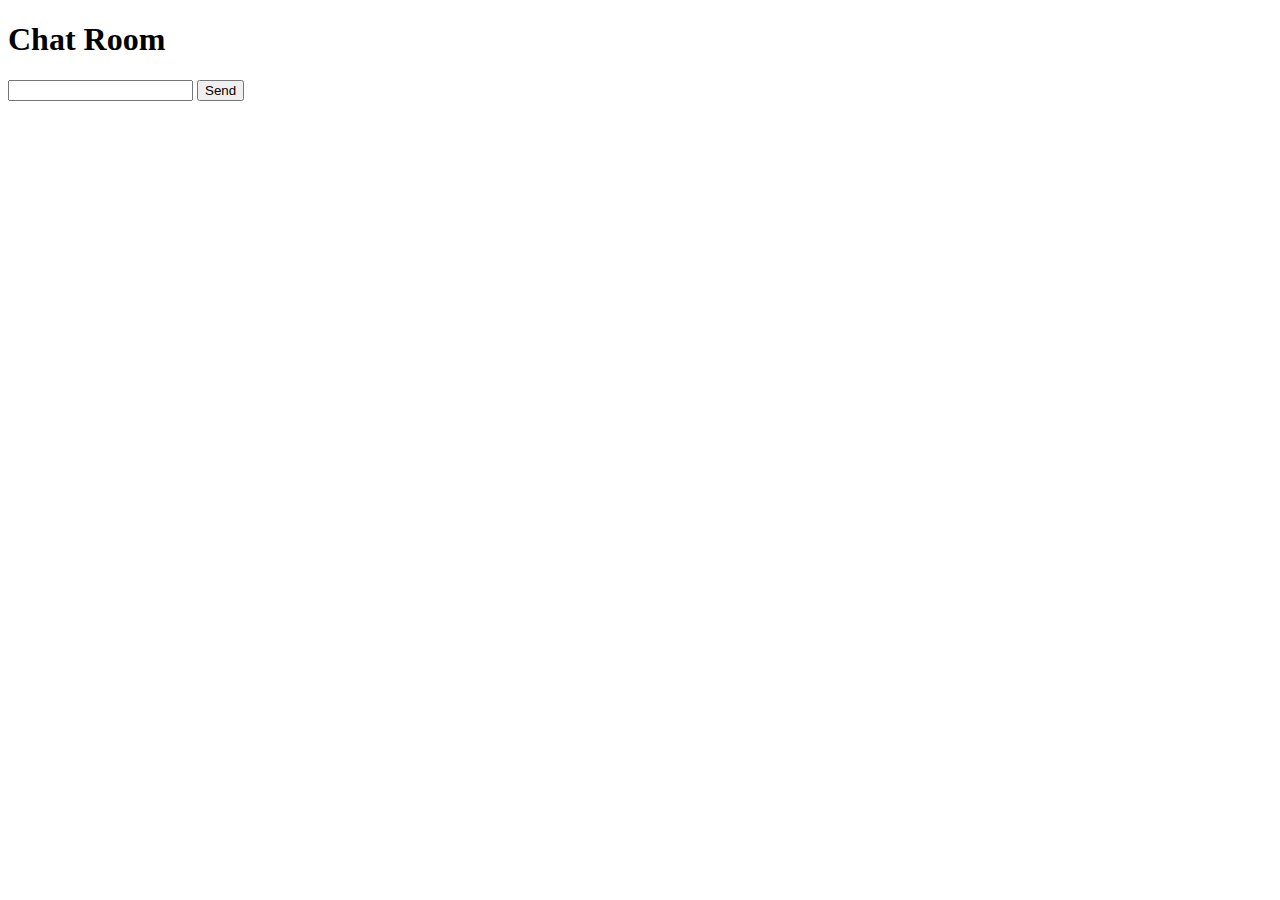
<file: templates/temp.html>
<!DOCTYPE html>
<html>
<head>
    <meta charset="UTF-8">
    <title>Chat</title>
</head>
<body>
    <h1>Chat Room</h1>
    <div id="chat-log"></div>
    <form id="chat-form">
        <input type="text" id="message-input" autocomplete="off">
        <button type="submit" id="send-button">Send</button>
    </form>

    <script>
        var roomName  = '{{ request.user.id }}';
        
        var chatSocket = new WebSocket(
            'ws://' + window.location.host +
            '/ws/chat/' + roomName + '/');

        chatSocket.onmessage = function(e) {
            var data = JSON.parse(e.data);
            var message = data['message'];
            var chatLog = document.getElementById('chat-log');
            chatLog.innerHTML += '<div class="message">' + message + '</div>';
        };

        document.getElementById('chat-form').addEventListener('submit', function(e) {
            e.preventDefault();
            var messageInputDom = document.getElementById('message-input');
            var message = messageInputDom.value;
            chatSocket.send(JSON.stringify({
                'message': message
            }));
            messageInputDom.value = '';
        });

        chatSocket.onclose = function(e) {
            console.error('Chat socket closed unexpectedly');
        };
    </script>
</body>
</html>
</file>
